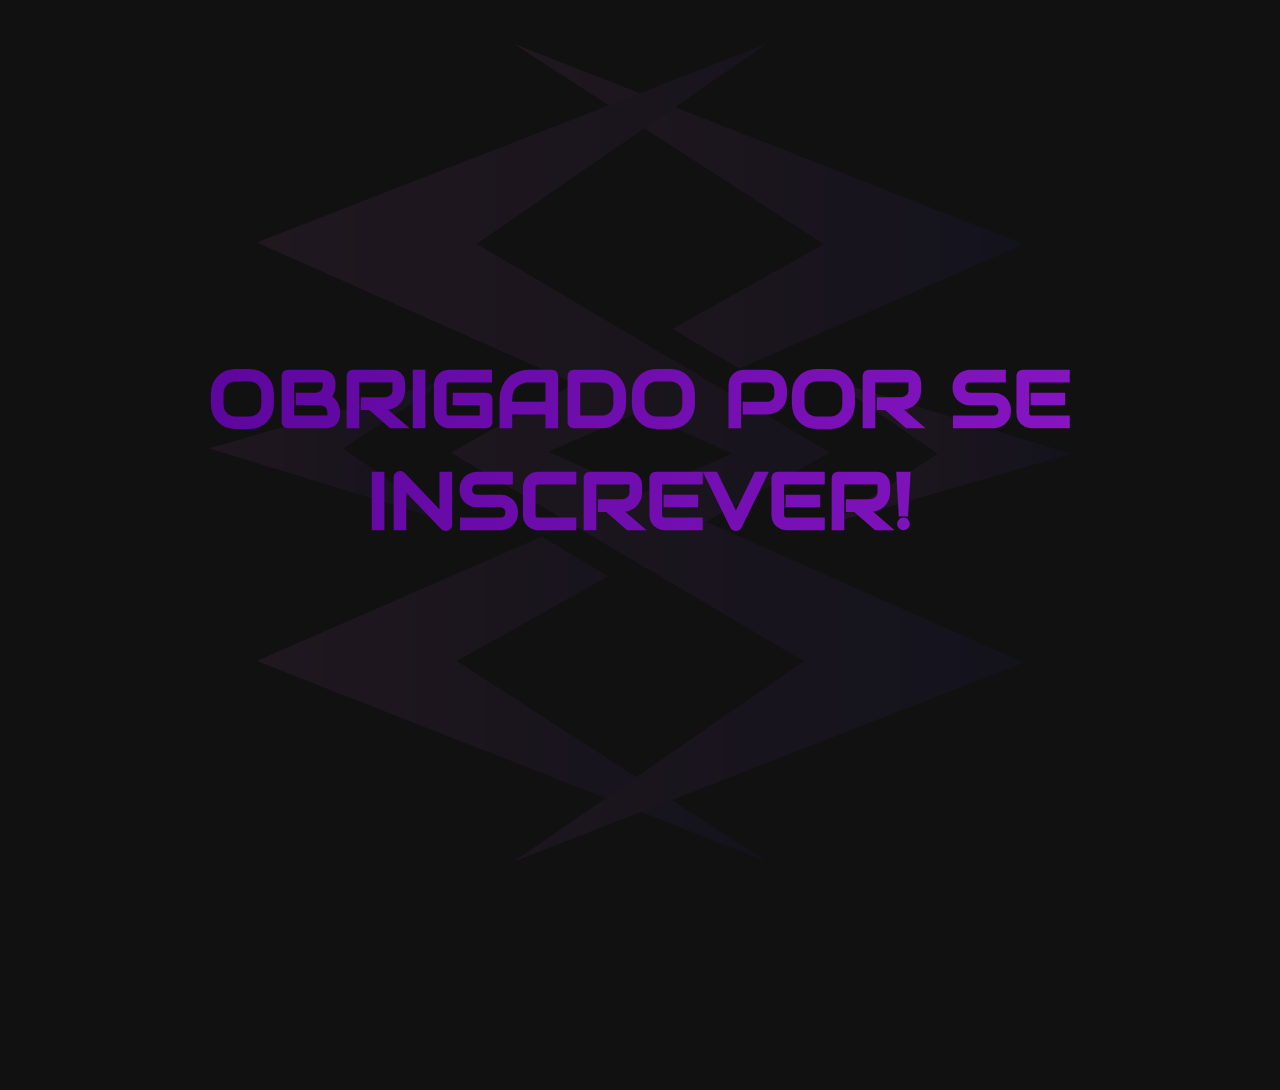
<file: page-agradecimento/index.html>
<!DOCTYPE html>
<html lang="en">
<head>
    <meta charset="UTF-8">
    <meta name="viewport" content="width=device-width, initial-scale=1.0">
    <title>Agradecimento</title>
    <link rel="stylesheet" href="main.css">
</head>
<body>
    <img src="/img/Prancheta 1 cópia 21.png">
    <h1>
        OBRIGADO POR SE INSCREVER!
    </h1>
</body>
</html>
</file>
<file: page-agradecimento/main.css>
@charset "UTF-8";

@font-face {
    font-family: 'Audiowide';
    src: url('../fonts/Audiowide-Regular.ttf');
}

* {
    margin: 0;
    padding: 0;
    box-sizing: border-box;
}

body {
    background-color:  #111111;
    display: flex;
    flex-direction: column;
    justify-content: center;
    align-items: center;
    width: 100%;
    height: 100dvh;
    position: relative;
    overflow: hidden;

}

body h1 {
    font-size: 80px;
    font-family: 'Audiowide';
    background: linear-gradient(90deg, #530394, #8F18CA, #ED13FF, #CC67EF, #530394);
    background-size: 400% 100%;
    animation: degrade 15s linear infinite alternate;
    background-clip: css;
    -webkit-background-clip: text;
    -webkit-text-fill-color: transparent;
    text-align: center;
    z-index: 2;
}

body img {
    width: 100%;
    position: absolute;
    opacity: 0.1;
    z-index: 1;
}

@keyframes degrade {
    0% {
        background-position-x: 0%;
    }

    100% {
        background-position-x: 400%;
    }
}

@media screen and (max-width: 500px) {
    body h1 {
        font-size: 34px;
    }
}
</file>
